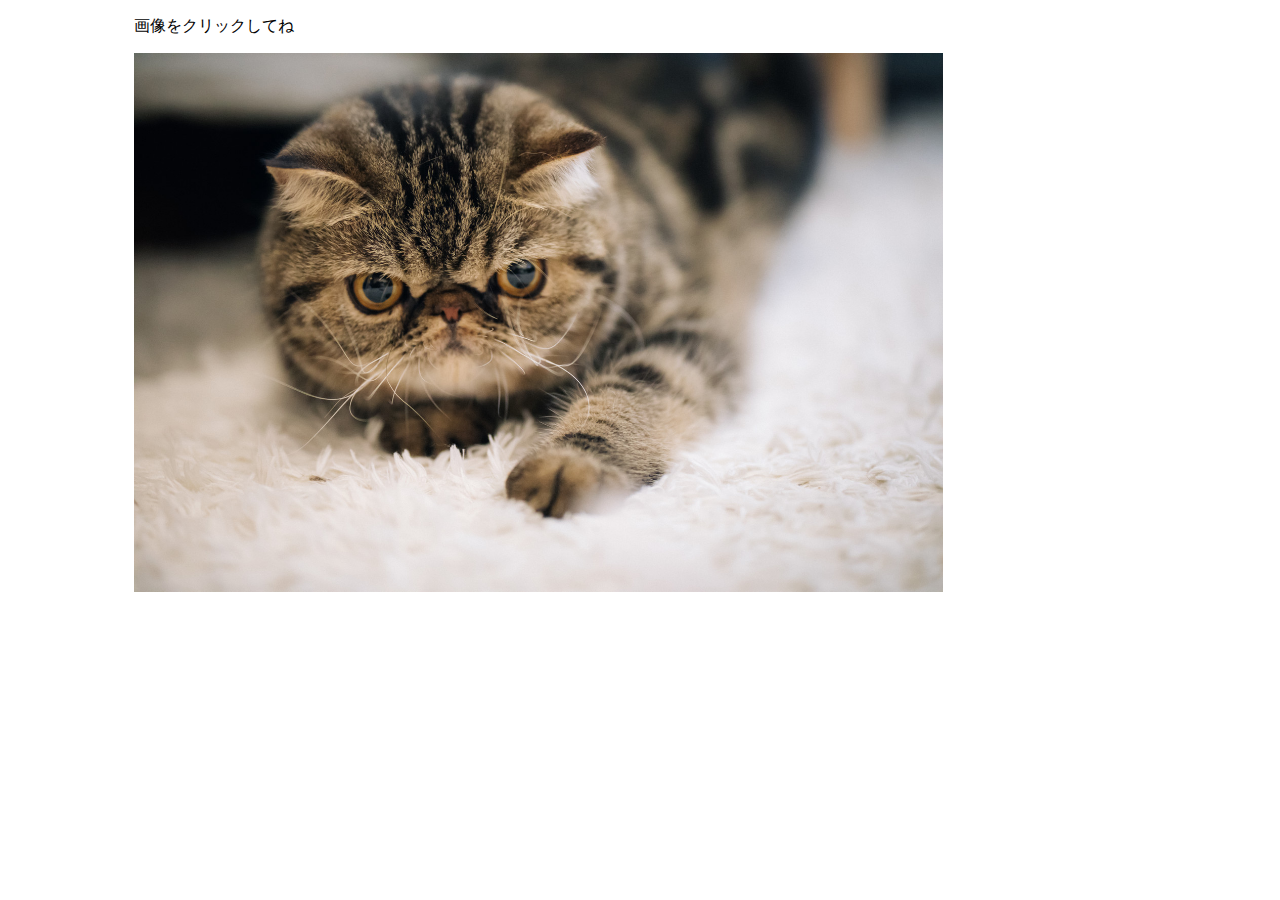
<file: catapp/index.html>
<!DOCTYPE html>
<html>
<head>
<meta charset="UTF-8"/>
<title>僕の猫ちゃん</title>
<link rel="stylesheet" href="css/main.css"/>
</head>
<body>
<div id="container">
<p>画像をクリックしてね</p>
<img  id="mainImage" src="images/cat1.jpg" alt="可愛い猫ちゃん" />
</div>
<script src="js/main.js"></script>
</body>
</html>
</file>
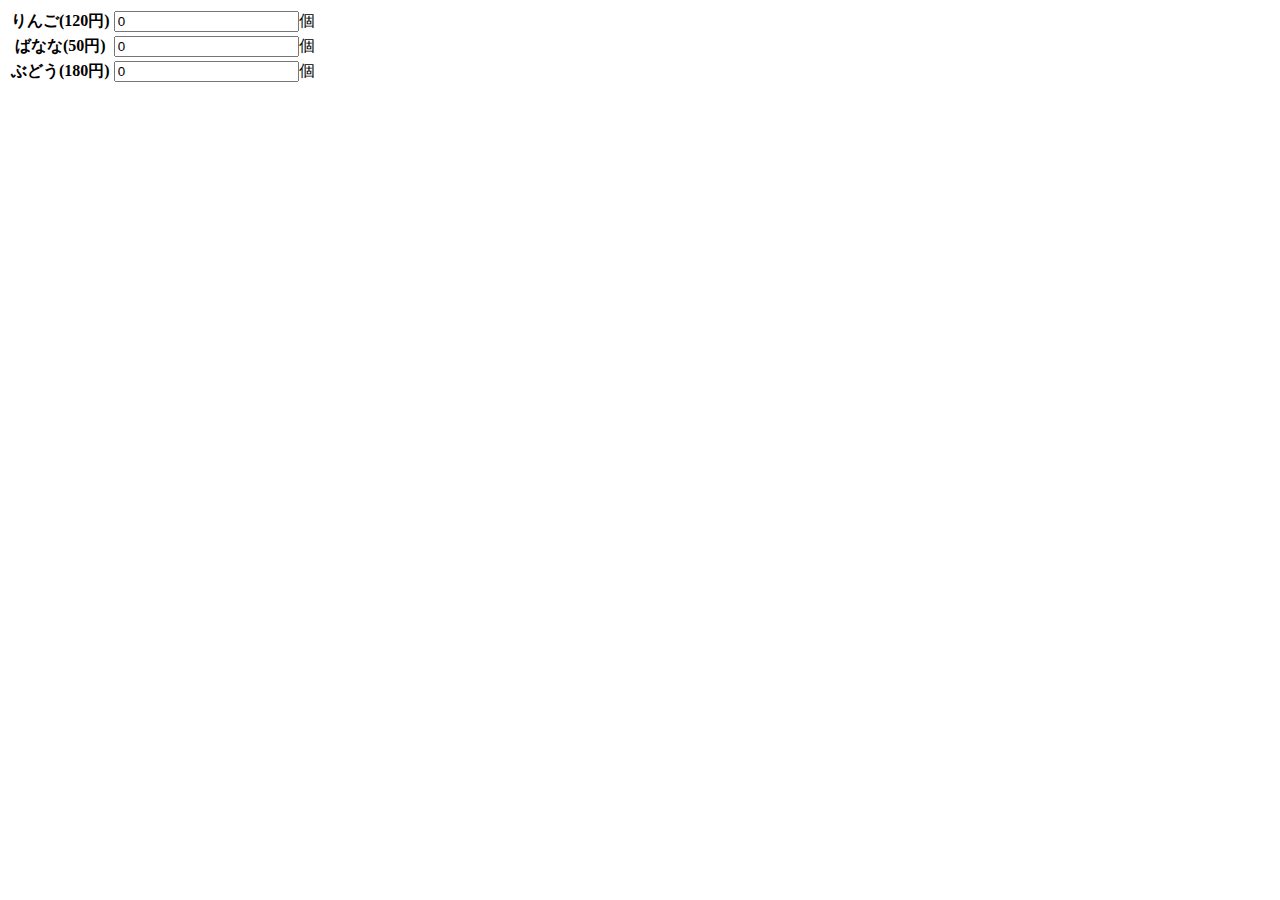
<file: fruitsapp/index.html>
<!DOCTYPE html>
<html>
<head>
<meta charset="UTF-8"/>
<title>フルーツショッピング</title>
</head>
<body>
<table>
<tr><th>りんご(120円)</th><td><input type="number" data-price="120" class="fruits" value="0" min="0">個</td></tr>
<tr><th>ばなな(50円)</th><td><input type="number" data-price="50" class="fruits" value="0" min="0">個</td></tr>
<tr><th>ぶどう(180円)</th><td><input type="number" data-price="180" class="fruits" value="0" min="0">個</td></tr>
</table>
<div id="result"></div>
<script src="js/main.js"></script>
</body>
</html>
</file>
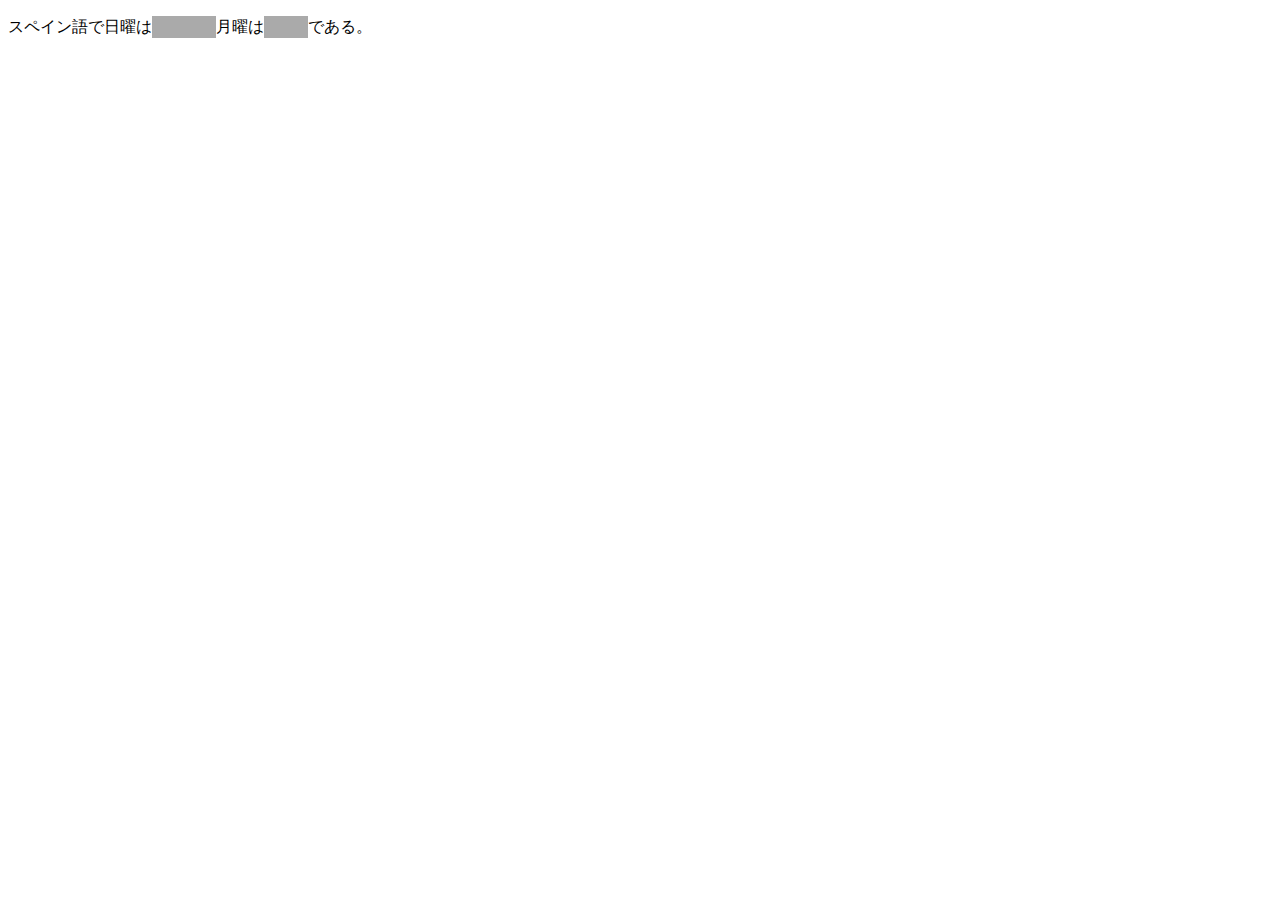
<file: studyapp/index.html>
<!DOCTYPE html>
<html>
<head>
<meta charset="UTF-8"/>
<title>スペイン語速習</title>
<link rel="stylesheet" href="css/main.css"/>
</head>
<body>
<div id="container">
<p>スペイン語で日曜は<span class="hide">Domingo</span>月曜は<span class="hide">Lunes</span>である。
<script src="js/main.js"></script>
</body>
</html>
</file>
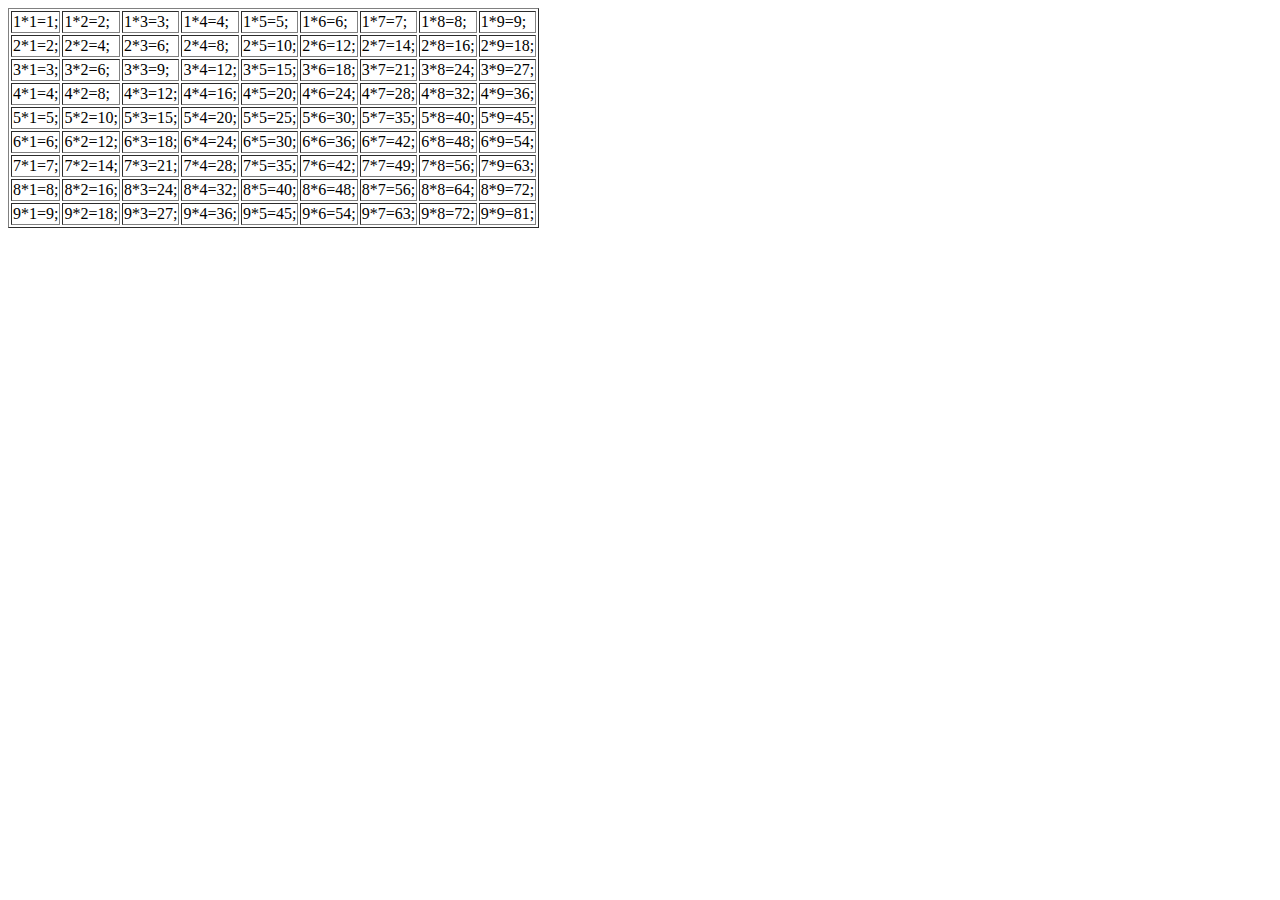
<file: jsLesson5.html>
<!DOCTYPE html>
<html lang="en">
<head>
    <meta charset="UTF-8">
    <meta http-equiv="X-UA-Compatible" content="IE=edge">
    <meta name="viewport" content="width=device-width, initial-scale=1.0">
    <title>Document</title>
</head>
<body>
    <table id="table" border="1"></table>
    <script>
        window.onload=()=>{
            const table=document.getElementById("table");
            for(let i=1;i<=9;i++){
                let tr=document.createElement("tr");
                for(let j=1;j<=9;j++){
                    let td=document.createElement("td");
                    td.textContent=`${i}*${j}=${i*j};`
                    tr.append(td);
                }
                table.append(tr);
            }
        }
    </script>
    
</body>
</html>
</file>
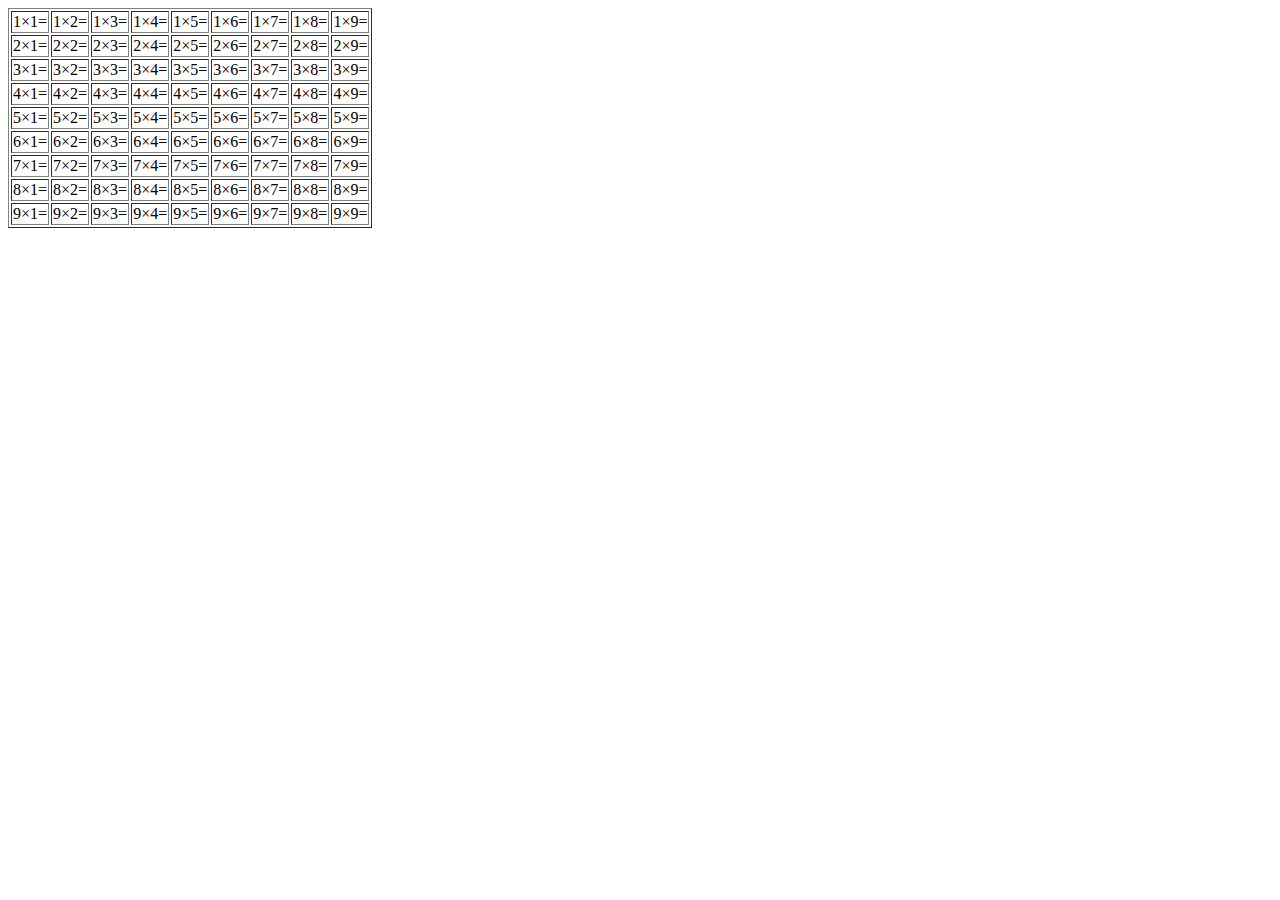
<file: jsLesson6.html>
<!DOCTYPE html>
<html lang="en">
<head>
    <meta charset="UTF-8">
    <meta http-equiv="X-UA-Compatible" content="IE=edge">
    <meta name="viewport" content="width=device-width, initial-scale=1.0">
    <title>Document</title>
</head>
<body>
    <table id="table" border="1"></table>
    <script>
        window.onload=()=>{
            const table=document.getElementById("table");
            for(let i=1;i<=9;i++){
                let tr=document.createElement("tr");
                for(let j=1;j<=9;j++){
                    let td=document.createElement("td");
                    td.textContent=`${i}×${j}=`;
                    td.X=i;
                    td.y=j;
                    td.ans=i*j;
                    td.addEventListener("mouseenter",(e)=>{
                        e.target.style.textDecoration="underline";
                    });
                    td.addEventListener("mouseleave",(e)=>{
                        e.target.style.textDecoration="none";
                    });
                    td.addEventListener("click",(e)=>{
                        let selectedTD=e.target;
                        const userAns=window.prompt(`${selectedTD.X}×${selectedTD.y}`);
                        if(selectedTD.ans == parseInt(userAns)){
                            selectedTD.style.backgroundColor="lightgreen";
                            selectedTD.textContent = `${selectedTD.X}×${selectedTD.y}=${selectedTD.ans}`;

                        }else{
                            selectedTD.style.backgroundColor="pink";
                        }
                    });
                    tr.append(td);
                }
                table.append(tr);
            }
        }
    </script>
    
</body>
</html>
</file>
<file: catapp/css/main.css>
#container{
    width:80%;
    margin:0 auto;
}
img{
    display:block;
    width:80%;
}
</file>
<file: studyapp/css/main.css>
.hide{
    display: inline-block;
    padding:2px;
    color: #aaa;
    background: #aaa;
    font: size 16px;
}
.hide:hover{
    cursor:pointer;
}
</file>
